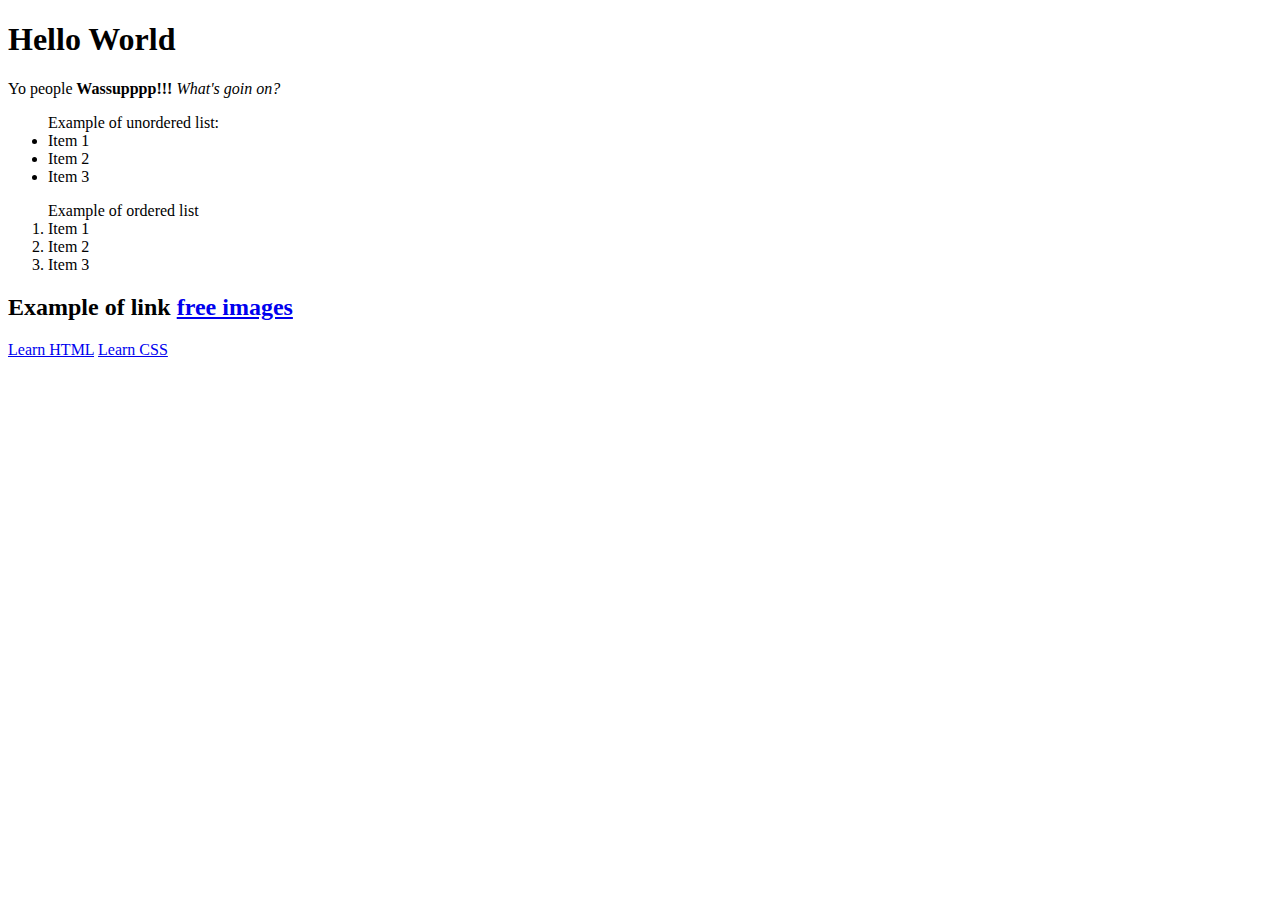
<file: html-css/index.html>
<!DOCTYPE html>
<html lang="en">
<head>
    <meta charset="UTF-8">
    <meta http-equiv="X-UA-Compatible" content="IE=edge">
    <meta name="viewport" content="width=device-width, initial-scale=1.0">
    <title>My Odin Course</title>
</head>
<body>
    <h1>
        Hello World
    </h1>
    <p>
        Yo people<strong>
            Wassupppp!!!
        </strong>
        <em>What's goin on?</em>
    </p>
    <ul>Example of unordered list:
        <li>
            Item 1
        </li>
        <li>
            Item 2
        </li>
        <li>
            Item 3
        </li>
    </ul>
    <ol>Example of ordered list
        <li>
            Item 1
        </li>
        <li>
            Item 2
        </li>
        <li>
            Item 3
        </li>
    </ol>
    <h2>
        Example of link
        <a href="https://unsplash.com/" target="_blank" rel="noopener noreferrer">free images</a>
    </h2>
    <a href="./learn.html" target="_blank" rel="noopener noreferrer">Learn HTML</a>
    <a href="./flexbox.html" target="_blank" rel="noopener noreferrer">Learn CSS</a>
</body>
</html>
</file>
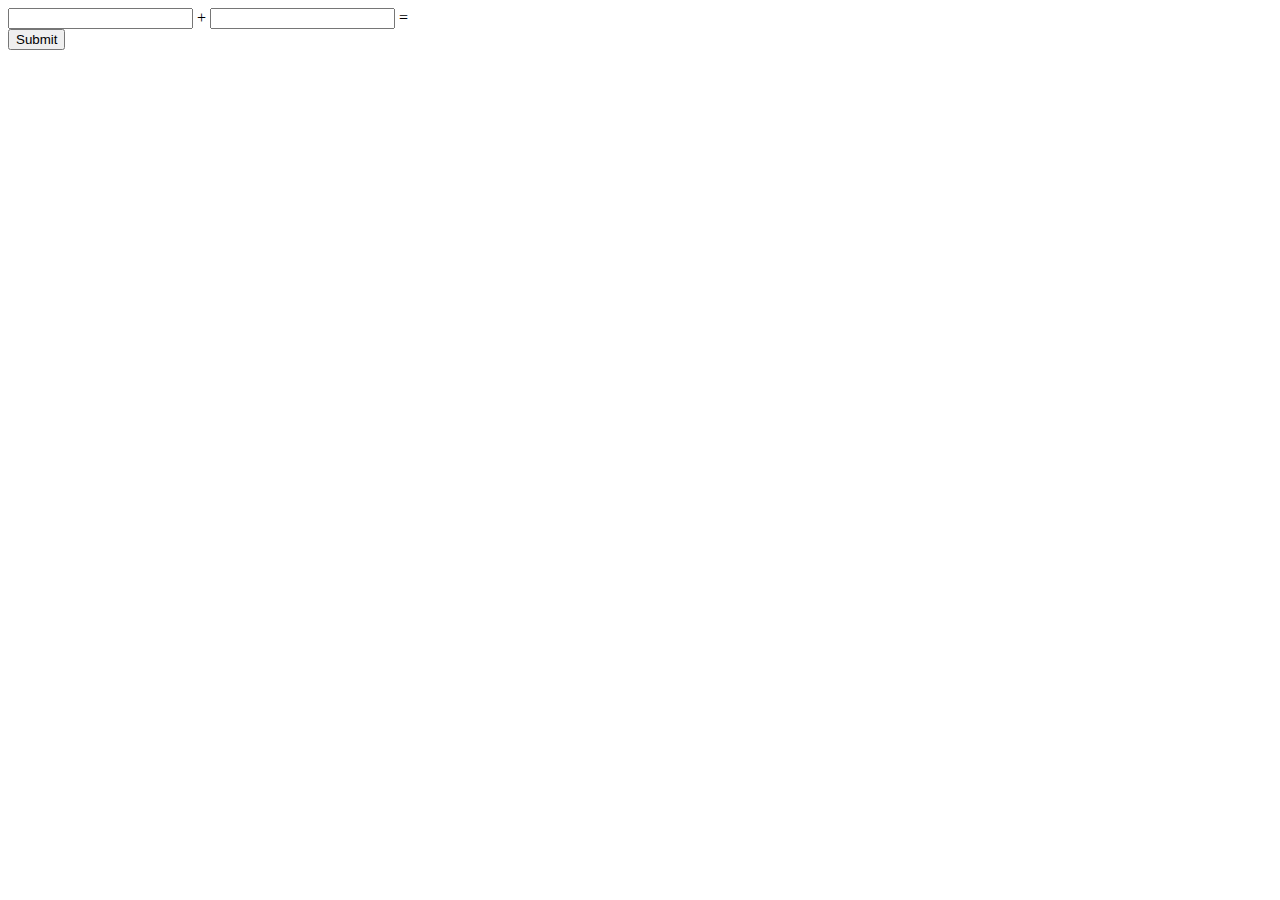
<file: js-fundamentals/index.html>
<!DOCTYPE html>
<html lang="en">
<head>
    <meta charset="UTF-8">
    <meta http-equiv="X-UA-Compatible" content="IE=edge">
    <meta name="viewport" content="width=device-width, initial-scale=1.0">
    <title>Javascripts</title>
</head>
<body>
    <input id="i1" type="number" />
    <span> + </span>
    <input id="i2" type="number" />
    <span> = </span>
    <span id="result"></span>
    <div>
        <button id="b1" type="submit">Submit</button>
    </div>
    <script src="index.js"></script>
</body>
</html>
</file>
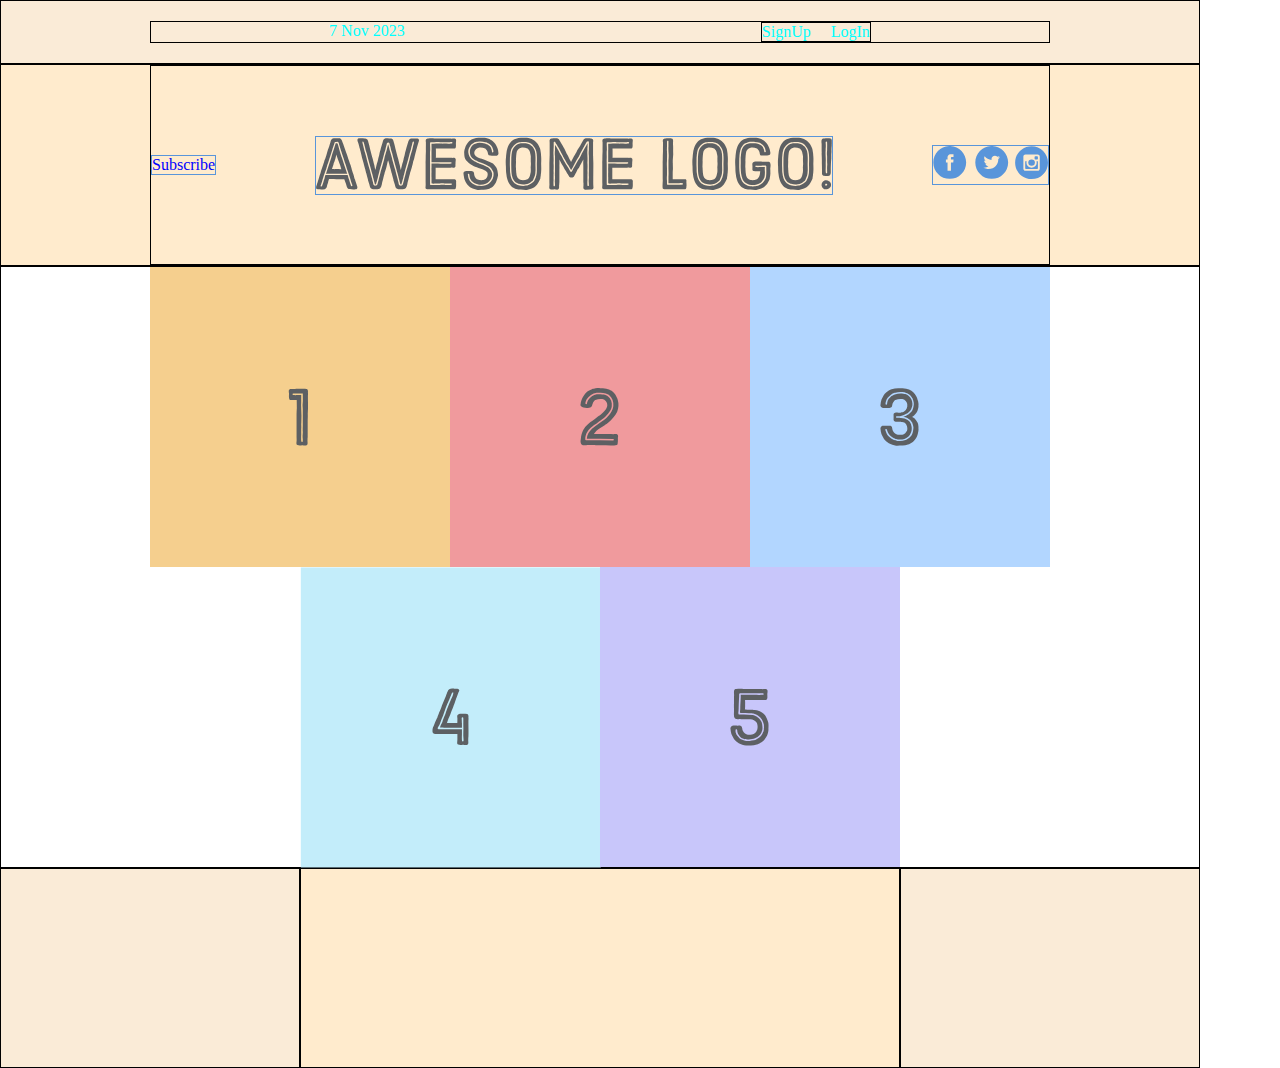
<file: html-css/flexbox.html>
<!DOCTYPE html>
<html lang="en">

<head>
    <link rel="stylesheet" href="./flexbox.css">
    <meta charset="UTF-8">
    <meta http-equiv="X-UA-Compatible" content="IE=edge">
    <meta name="viewport" content="width=device-width, initial-scale=1.0">
    <title>FlexBox</title>
</head>

<body>
    <div class="menu-container">
        <div class="menu">
            <div class="date">7 Nov 2023</div>
            <div class="links">
                <div class="signup">SignUp</div>
                <div class="login">LogIn</div>
            </div>
        </div>
    </div>
    <div class="header-container">
        <div class="header">
            <div class="subscribe">Subscribe</div>
            <div class="logo"><img src="../images/awesome-logo.svg" /></div>
            <div class="social"><img src="../images/social-icons.svg" /></div>
        </div>
    </div>
    <div class='photo-grid-container'>
        <div class='photo-grid'>
          <div class='photo-grid-item first-item'>
            <img src='../images/one.svg'/>
          </div>
          <div class='photo-grid-item'>
            <img src='../images/two.svg'/>
          </div>
          <div class='photo-grid-item'>
            <img src='../images/three.svg'/>
          </div>
          <div class='photo-grid-item'>
            <img src='../images/four.svg'/>
          </div>
          <div class='photo-grid-item last-item'>
            <img src='../images/five.svg'/>
          </div>
        </div>
      </div>
      <div class='footer'>
        <div class='footer-item footer-one'></div>
        <div class='footer-item footer-two'></div>
        <div class='footer-item footer-three'></div>
      </div>      
</body>

</html>
</file>
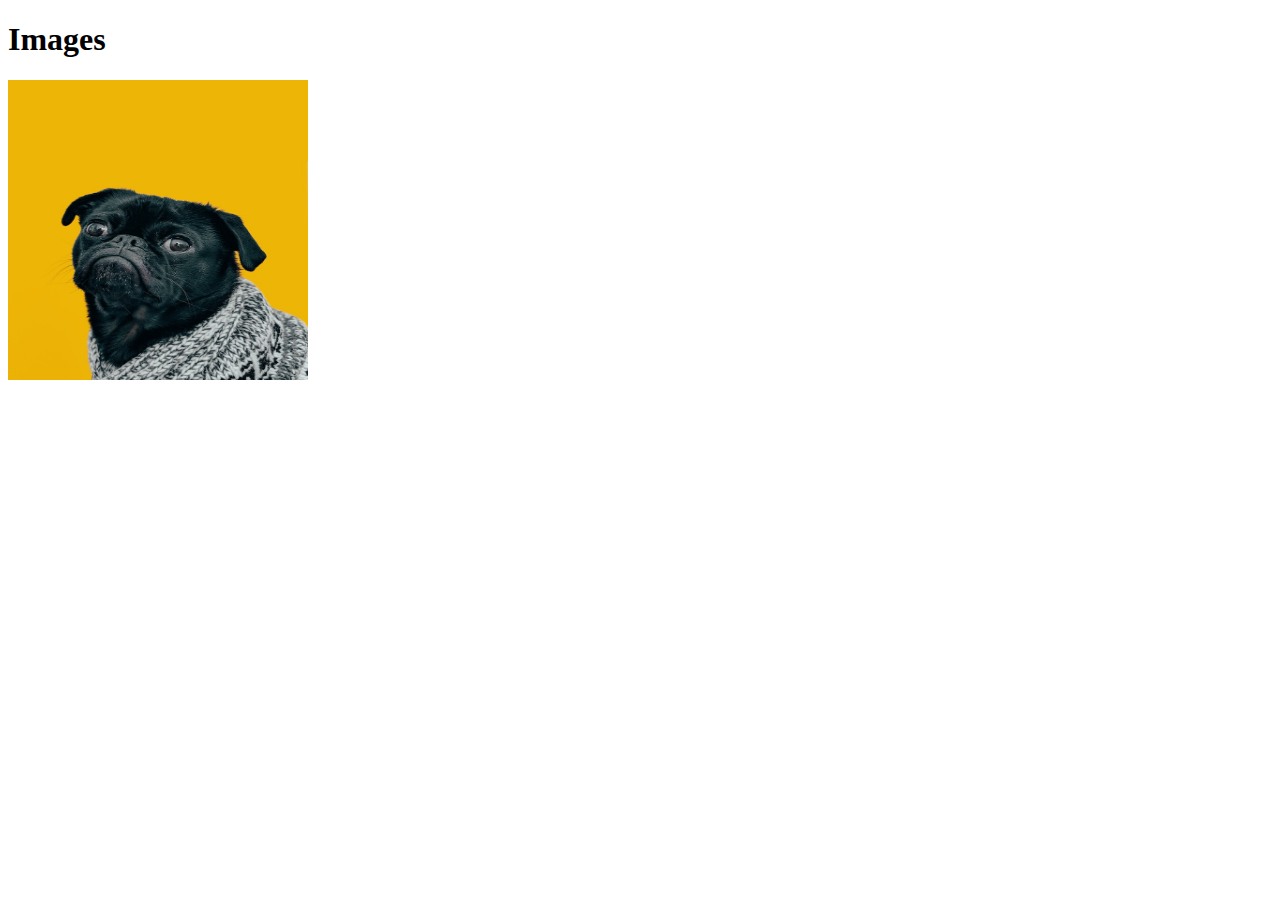
<file: html-css/learn.html>
<!DOCTYPE html>
<html lang="en">
<head>
    <meta charset="UTF-8">
    <meta http-equiv="X-UA-Compatible" content="IE=edge">
    <meta name="viewport" content="width=device-width, initial-scale=1.0">
    <title>About HTML</title>
</head>
<body>
    <div>
        <h1>
            Images
        </h1>
        <!-- <img src="https://www.theodinproject.com/mstile-310x310.png"> -->
        <img src="../images/dog.jpg" height="300" width="300">
    </div>
</body>
</html>
</file>
<file: html-css/flexbox.css>
* {
    margin: 0;
    padding: 0;
    box-sizing: border-box;
}

.menu-container {
    border: 1px solid black;
    display: flex;
    justify-content: center;
    color: aqua;
    background-color: antiquewhite;
    padding: 20px;
    width: 1200px;
}

.menu {
    border: 1px black solid;
    width: 900px;
    display: flex;
    justify-content: space-around;
}

.links {
    border: 1px solid black;
    display: flex;
    justify-content: flex-end;
}

.signup {
    margin-left: auto;
  }

.login {
    margin-left: 20px;
}

.header-container {
    color: blue;
    background-color: blanchedalmond;
    border: 1px solid black;
    width: 1200px;
    display: flex;
    justify-content: center;
}

.header {
    border: 1px solid black;
    width: 900px;
    height: 200px;
    display: flex;
    justify-content: space-between;
    align-items: center;
}

.social,
.logo,
.subscribe {
    border: 1px solid #5995DA;
}

.photo-grid-container {
    border: 1px solid black;
    width: 1200px;
    display: flex;
    justify-content: center;
}

.photo-grid {
    /* border: 1px solid black; */
    width: 900px;
    display: flex;
    /* justify-content: flex-start; */
    flex-wrap: wrap;
    justify-content: center;
}

.photo-grid-item {
    /* border: 1px solid black; */
    width: 300px;
    height: 300px;
}

.footer {
    max-width: 1200px;
    display: flex;
    justify-content: space-between;
}

.footer-item {
    /* border: 1px solid #fff; */
    border: 1px solid black;
    background-color: blanchedalmond;
    height: 200px;
    flex: 1;
}

.footer-three {
    flex: 2;
}

.footer-one,
.footer-three {
    background-color: antiquewhite;
    flex: initial;
    width: 300px;
}
</file>
